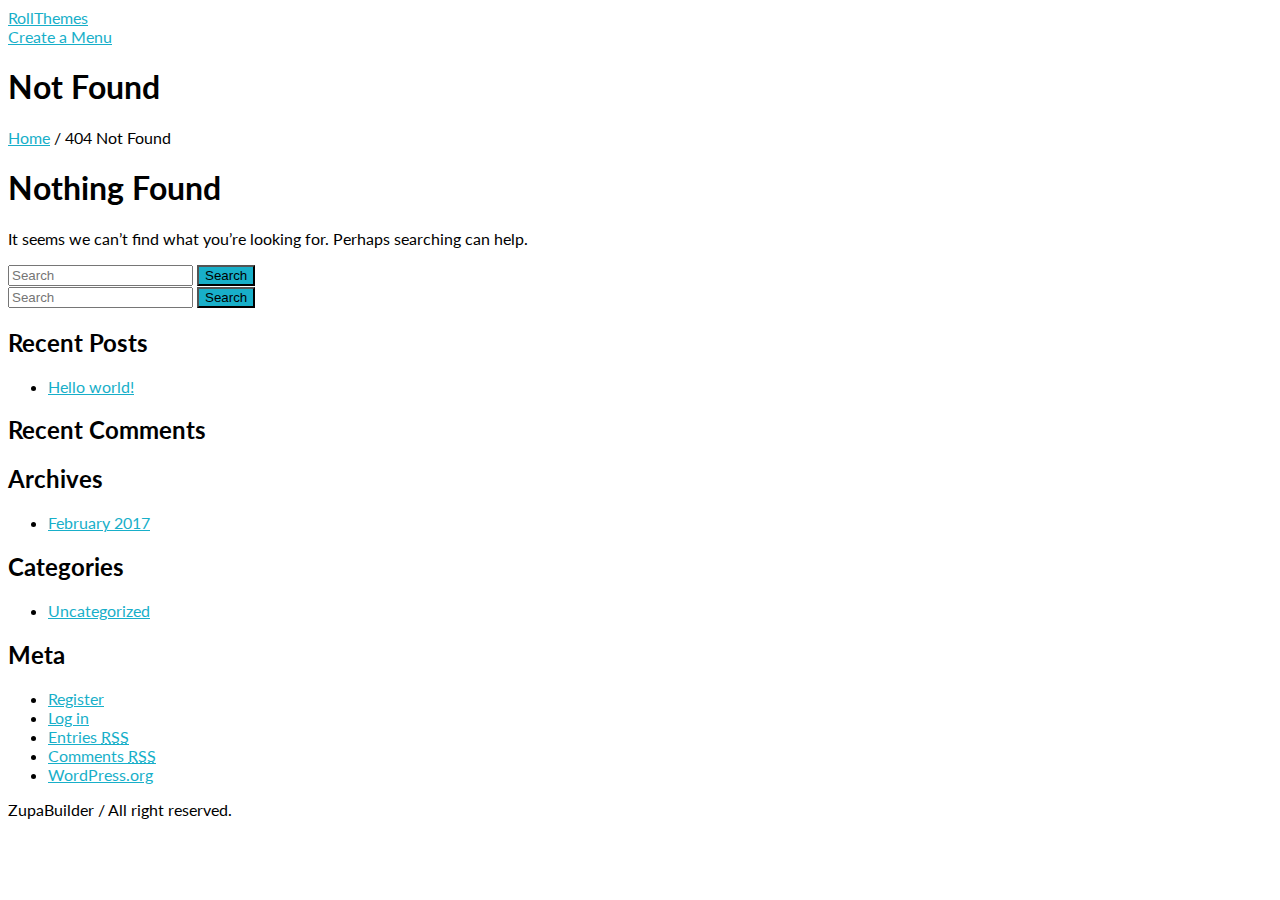
<file: main/assets/css/AjaxLoader.html>
<!DOCTYPE html>
<html lang="en-US" class="no-js">
<head>
	<meta charset="UTF-8">
	<meta name="viewport" content="width=device-width">
	<link rel="profile" href="http://gmpg.org/xfn/11">
	<link rel="pingback" href="http://rollthemes.com/xmlrpc.php">
	<title>Page not found &#8211; RollThemes</title>
<link rel='dns-prefetch' href='//fonts.googleapis.com' />
<link rel='dns-prefetch' href='//s.w.org' />
<link rel="alternate" type="application/rss+xml" title="RollThemes &raquo; Feed" href="http://rollthemes.com/feed/" />
<link rel="alternate" type="application/rss+xml" title="RollThemes &raquo; Comments Feed" href="http://rollthemes.com/comments/feed/" />
		<script type="text/javascript">
			window._wpemojiSettings = {"baseUrl":"https:\/\/s.w.org\/images\/core\/emoji\/2.2.1\/72x72\/","ext":".png","svgUrl":"https:\/\/s.w.org\/images\/core\/emoji\/2.2.1\/svg\/","svgExt":".svg","source":{"concatemoji":"http:\/\/rollthemes.com\/wp-includes\/js\/wp-emoji-release.min.js?ver=4.7.7"}};
			!function(a,b,c){function d(a){var b,c,d,e,f=String.fromCharCode;if(!k||!k.fillText)return!1;switch(k.clearRect(0,0,j.width,j.height),k.textBaseline="top",k.font="600 32px Arial",a){case"flag":return k.fillText(f(55356,56826,55356,56819),0,0),!(j.toDataURL().length<3e3)&&(k.clearRect(0,0,j.width,j.height),k.fillText(f(55356,57331,65039,8205,55356,57096),0,0),b=j.toDataURL(),k.clearRect(0,0,j.width,j.height),k.fillText(f(55356,57331,55356,57096),0,0),c=j.toDataURL(),b!==c);case"emoji4":return k.fillText(f(55357,56425,55356,57341,8205,55357,56507),0,0),d=j.toDataURL(),k.clearRect(0,0,j.width,j.height),k.fillText(f(55357,56425,55356,57341,55357,56507),0,0),e=j.toDataURL(),d!==e}return!1}function e(a){var c=b.createElement("script");c.src=a,c.defer=c.type="text/javascript",b.getElementsByTagName("head")[0].appendChild(c)}var f,g,h,i,j=b.createElement("canvas"),k=j.getContext&&j.getContext("2d");for(i=Array("flag","emoji4"),c.supports={everything:!0,everythingExceptFlag:!0},h=0;h<i.length;h++)c.supports[i[h]]=d(i[h]),c.supports.everything=c.supports.everything&&c.supports[i[h]],"flag"!==i[h]&&(c.supports.everythingExceptFlag=c.supports.everythingExceptFlag&&c.supports[i[h]]);c.supports.everythingExceptFlag=c.supports.everythingExceptFlag&&!c.supports.flag,c.DOMReady=!1,c.readyCallback=function(){c.DOMReady=!0},c.supports.everything||(g=function(){c.readyCallback()},b.addEventListener?(b.addEventListener("DOMContentLoaded",g,!1),a.addEventListener("load",g,!1)):(a.attachEvent("onload",g),b.attachEvent("onreadystatechange",function(){"complete"===b.readyState&&c.readyCallback()})),f=c.source||{},f.concatemoji?e(f.concatemoji):f.wpemoji&&f.twemoji&&(e(f.twemoji),e(f.wpemoji)))}(window,document,window._wpemojiSettings);
		</script>
		<style type="text/css">
img.wp-smiley,
img.emoji {
	display: inline !important;
	border: none !important;
	box-shadow: none !important;
	height: 1em !important;
	width: 1em !important;
	margin: 0 .07em !important;
	vertical-align: -0.1em !important;
	background: none !important;
	padding: 0 !important;
}
</style>
<link rel='stylesheet' id='bbp-default-css'  href='http://rollthemes.com/wp-content/plugins/bbpress/templates/default/css/bbpress.min.css?ver=2.6-beta-6251' type='text/css' media='screen' />
<link rel='stylesheet' id='wprt-google-font-lato-css'  href='//fonts.googleapis.com/css?family=Lato%3A100%2C200%2C300%2C400%2C500%2C600%2C700%2C800%2C900100italic%2C200italic%2C300italic%2C400italic%2C500italic%2C600italic%2C700italic%2C800italic%2C900italic&#038;subset=latin&#038;ver=4.7.7' type='text/css' media='all' />
<link rel='stylesheet' id='plugins-css'  href='http://rollthemes.com/wp-content/themes/zupabuilder/assets/css/plugins.css?ver=1.0.0' type='text/css' media='all' />
<link rel='stylesheet' id='theme-style-css'  href='http://rollthemes.com/wp-content/themes/zupabuilder/style.css?ver=1.0.0' type='text/css' media='all' />
<script type='text/javascript' src='http://rollthemes.com/wp-includes/js/jquery/jquery.js?ver=1.12.4'></script>
<script type='text/javascript' src='http://rollthemes.com/wp-includes/js/jquery/jquery-migrate.min.js?ver=1.4.1'></script>
<link rel='https://api.w.org/' href='http://rollthemes.com/wp-json/' />
<link rel="EditURI" type="application/rsd+xml" title="RSD" href="http://rollthemes.com/xmlrpc.php?rsd" />
<link rel="wlwmanifest" type="application/wlwmanifest+xml" href="http://rollthemes.com/wp-includes/wlwmanifest.xml" /> 
<meta name="generator" content="WordPress 4.7.7" />
		<style type="text/css">.recentcomments a{display:inline !important;padding:0 !important;margin:0 !important;}</style>
		<style type="text/css">
/*ACCENT COLOR*/a,.text-accent-color,#site-logo .site-logo-text:hover,#site-header .wprt-info >span:before,#site-header .wprt-info .info-i span,#site-header.style-2 #main-nav >ul >li >a:hover,#site-header.style-2 #main-nav >ul >li.current-menu-item >a,#site-header.style-3 #main-nav >ul >li >a:hover,#site-header.style-3 #main-nav >ul >li.current-menu-item >a,#main-nav >ul >li >a:hover,#main-nav >ul >li.current-menu-item >a,#main-nav .sub-menu li a:hover,#main-nav-mobi ul >li >a:hover,.hentry .post-title a:hover,.hentry .post-meta a:hover,.hentry .post-meta .post-categories,.comment-author a:hover,.comment-reply a:hover,.logged-in-as a,.comment-edit-link,#cancel-comment-reply-link,#sidebar .widget ul li a:hover,#footer-widgets .widget ul li a:hover,#sidebar .widget.widget_search .search-form .search-submit:before,#footer-widgets .widget.widget_search .search-form .search-submit:before,#sidebar .widget.widget_search .search-form .search-submit:hover:before,#footer-widgets .widget.widget_search .search-form .search-submit:hover:before,#sidebar .widget.widget_twitter .tweets-slider.grid .cbp-item:before,#footer-widgets .widget.widget_twitter .tweets-slider.grid .cbp-item:before,#sidebar .widget.widget_twitter .tweet-intents a:hover,#footer-widgets .widget.widget_twitter .tweet-intents a:hover,#sidebar .widget.widget_twitter .tweets-slider.slider .tweet-icon,#footer-widgets .widget.widget_twitter .tweets-slider.slider .tweet-icon,#footer-widgets .widget.widget_twitter .timestamp a,#sidebar .widget.widget.widget_information ul li:before,#footer-widgets .widget.widget_information ul li:before,.wprt-testimonials .company,.wprt-testimonials.style-4 .name,.wprt-news .meta a:hover,#project-filter.style-1 .cbp-filter-item:hover,#project-filter.style-1 .cbp-filter-item.cbp-filter-item-active,#projects .project-item.style-5 .categories span,#projects .project-item.style-6 .categories span,#project-filter.style-3 .cbp-filter-item:hover,#project-filter.style-3 .cbp-filter-item.cbp-filter-item-active,.wprt-news.style-5 .post-btn a,#project-filter.style-5 .cbp-filter-item:hover,#projects .project-item.style-8 .categories span,.wprt-project.arrow-style-2 #projects .cbp-nav-next:after,.wprt-project.arrow-style-2 #projects .cbp-nav-prev:after,.wprt-list.accent-color li:before{color:#18afc9}button,input[type="button"],input[type="reset"],input[type="submit"],.hentry .post-item:hover .post-time,.hentry .post-media:hover .post-time,.hentry .post-share a:hover:after,.hentry .post-link a:before,.hentry .post-tags a:hover,#sidebar .widget.widget_socials .socials a:hover:before,#sidebar .widget.widget_nav_menu .menu >li.current_page_item,#footer-widgets .widget.widget_socials .socials a:hover:before,.widget.widget_instagram .instagram-wrap .instagram_badge_image a:hover:after,.widget.widget_flickr .flickr-wrap .flickr_badge_image a:hover:after,#sidebar .widget.widget_tag_cloud .tagcloud a:hover:after,#footer-widgets .widget.widget_tag_cloud .tagcloud a:hover:after,#footer-widgets.style-1 .widget .widget-title >span:after,#footer-widgets.style-2 .widget .widget-title >span:after,#scroll-top:before,.wprt-pagination ul li .page-numbers,.wprt-link.style-1.line-style-1-accent:hover span:after,.wprt-button,.wprt-button.dark:hover,.wprt-button.outline.accent-color:hover,.wprt-toggle.active .toggle-title,.wprt-toggle.style-2 .toggle-title:after,#project-filter.style-3 .cbp-filter-item.cbp-filter-item-active span:after,#projects .project-item .inner:after,#projects .project-item.style-3 .project-image .link,#projects .project-item.style-4 .project-detail:after,#projects .project-item.style-11 .inner:after,#projects .cbp-nav-pagination-active,#testimonials-wrap .cbp-nav-pagination-active,#partner-wrap .cbp-nav-pagination-active,.widget_twitter .cbp-nav-pagination-active,#project-filter.style-2 .cbp-filter-item:hover,#project-filter.style-2 .cbp-filter-item.cbp-filter-item-active,#project-filter.style-5 .cbp-filter-item-active:before,#project-filter.style-6 .cbp-filter-item-active:before,.wprt-testimonials.style-5 .name:before,.wprt-news .post-btn a:hover,.wprt-team .socials li a,.wprt-team.style-2 .socials li.facebook a,.wprt-team.style-2 .socials li.twitter a,.wprt-team.style-2 .socials li.linkedin a,.wprt-team.style-2 .socials li.google-plus a,.wprt-team.style-2 .socials li.envelope a,.vc_tta-color-custom-color .vc_tta-tab.vc_active >a,.blog-slider .cbp-nav-next:hover:before,.blog-slider .cbp-nav-prev:hover:before,.wprt-images-grid .cbp-nav-next:hover:before,.wprt-images-grid .cbp-nav-prev:hover:before,.wprt-galleries.galleries .flex-direction-nav a:hover,#service-wrap .cbp-nav-next:before,#service-wrap .cbp-nav-prev:before,#testimonials-wrap .cbp-nav-next:before,#testimonials-wrap .cbp-nav-prev:before,#projects .cbp-nav-next:before,#projects .cbp-nav-prev:before,#partner-wrap .cbp-nav-next:before,#partner-wrap .cbp-nav-prev:before,.bullet-style-3 #projects .cbp-nav-pagination-active,.bullet-style-3 #testimonials-wrap .cbp-nav-pagination-active,.bullet-style-3 #partner-wrap .cbp-nav-pagination-active{background-color:#18afc9}.wprt-button{border-color:#18afc9}.wprt-button.dark:hover{border-color:#18afc9}.wprt-button.outline.accent-color{border-color:#18afc9}blockquote{border-color:#18afc9}.hentry .post-share a:hover:after{border-color:#18afc9}#sidebar .widget.widget_socials .socials a:hover:before{border-color:#18afc9}#footer-widgets .widget.widget_socials .socials a:hover:before{border-color:#18afc9}#sidebar .widget.widget_tag_cloud .tagcloud a:hover:after{border-color:#18afc9}#footer-widgets .widget.widget_tag_cloud .tagcloud a:hover:after{border-color:#18afc9}.wprt-toggle.active .toggle-title{border-color:#18afc9}.wprt-galleries.galleries #wprt-carousel .slides >li:hover:after{border-color:#18afc9}.bullet-style-3 #projects .cbp-nav-pagination-item{border-color:#18afc9}.bullet-style-3 #testimonials-wrap .cbp-nav-pagination-item{border-color:#18afc9}.bullet-style-3 #partner-wrap .cbp-nav-pagination-item{border-color:#18afc9}.wprt-project.arrow-style-2 #projects .cbp-nav-next:before{border-color:#18afc9}.wprt-project.arrow-style-2 #projects .cbp-nav-prev:before{border-color:#18afc9}/*TYPOGRAPHY*/body{font-family:"Lato"}h1,h2,h3,h4,h5,h6{font-family:"Lato"}/*CUSTOMIZER STYLING*/#top-bar:after{opacity:1}#site-header.style-5:after{opacity:0.5}.front-page #site-header.style-5:after{opacity:0.5}#featured-title .featured-title-heading:after{opacity:1}#featured-title #breadcrumbs .breadcrumbs-inner:after{opacity:1}#site-content{width:70%}
</style></head>

<body class=" sidebar-right site-layout-full-width header-style-1">
<div id="wrapper" style="">
    <div id="page" class="clearfix">
    	<div id="site-header-wrap">
			<!-- Top Bar -->
		    
			<!-- Header -->
			<header id="site-header" class="style-1">
	            <div id="site-header-inner" class="wprt-container">
	            	<div class="wrap-inner">
				        
<div id="site-logo" class="clearfix">
	<div id="site-logo-inner">
					<a href="http://rollthemes.com/" title="RollThemes" rel="home" class="site-logo-text">RollThemes</a>
			</div>
</div><!-- #site-logo -->

<div class="mobile-button"><span></span></div><!-- //mobile menu button -->


<nav id="main-nav" class="main-nav">
	
		<a  class="menu-fallback" href="http://rollthemes.com/wp-admin/nav-menus.php">Create a Menu</a></nav><!-- #main-nav -->


			        </div>
	            </div><!-- /#site-header-inner -->

	            
			</header><!-- /#site-header -->
		</div><!-- /#site-header-wrap -->

		
<div id="featured-title" class="clearfix featured-title-left" style="">
    <div id="featured-title-inner" class="wprt-container clearfix">
        <div class="featured-title-inner-wrap">
                                    <div class="featured-title-heading-wrap">
                            <h1 class="featured-title-heading ">
                                Not Found</h1>
                        </div>
                                            <div id="breadcrumbs">
                            <div class="breadcrumbs-inner">
                                <div class="breadcrumb-trail"><a href="http://rollthemes.com" title="RollThemes" rel="home" class="trail-begin">Home</a> <span class="sep">/</span> <span class="trail-end">404 Not Found</span></div>                            </div>
                        </div>
                            </div>
    </div>
</div><!-- /#featured-title -->

		
        <!-- Main Content -->
        <div id="main-content" class="site-main clearfix" style="">
    <div id="content-wrap" class="wprt-container">
        <div id="site-content" class="site-content clearfix">
            <div id="inner-content" class="inner-content-wrap">
									
<div class="no-results">
	<div class="no-results-title">
		<h1>Nothing Found</h1>
	</div>

	<div class="no-results-content">
					<p>It seems we can&rsquo;t find what you&rsquo;re looking for. Perhaps searching can help.</p>
			<form role="search" method="get" action="http://rollthemes.com/" class="search-form style-1">
	<input type="search" class="search-field" placeholder="Search" value="" name="s" title="Search for:" />
	<button type="submit" class="search-submit" title="Search">Search</button>
</form>
			</div>
</div><!-- /.no-results -->
				            </div><!-- /#inner-content -->
        </div><!-- /#site-content -->
        
        
<div id="sidebar" class="style-1">
	<div id="inner-sidebar" class="inner-content-wrap">
		<section id="search-2" class="widget widget_search"><form role="search" method="get" action="http://rollthemes.com/" class="search-form style-1">
	<input type="search" class="search-field" placeholder="Search" value="" name="s" title="Search for:" />
	<button type="submit" class="search-submit" title="Search">Search</button>
</form>
</section>		<section id="recent-posts-2" class="widget widget_recent_entries">		<h2 class="widget-title"><span>Recent Posts</span></h2>		<ul>
					<li>
				<a href="http://rollthemes.com/2017/02/09/hello-world/">Hello world!</a>
						</li>
				</ul>
		</section>		<section id="recent-comments-2" class="widget widget_recent_comments"><h2 class="widget-title"><span>Recent Comments</span></h2><ul id="recentcomments"></ul></section><section id="archives-2" class="widget widget_archive"><h2 class="widget-title"><span>Archives</span></h2>		<ul>
			<li><a href='http://rollthemes.com/2017/02/'>February 2017</a></li>
		</ul>
		</section><section id="categories-2" class="widget widget_categories"><h2 class="widget-title"><span>Categories</span></h2>		<ul>
	<li class="cat-item cat-item-1"><a href="http://rollthemes.com/category/uncategorized/" >Uncategorized</a>
</li>
		</ul>
</section><section id="meta-2" class="widget widget_meta"><h2 class="widget-title"><span>Meta</span></h2>			<ul>
			<li><a href="http://rollthemes.com/wp-login.php?action=register">Register</a></li>			<li><a href="http://rollthemes.com/wp-login.php">Log in</a></li>
			<li><a href="http://rollthemes.com/feed/">Entries <abbr title="Really Simple Syndication">RSS</abbr></a></li>
			<li><a href="http://rollthemes.com/comments/feed/">Comments <abbr title="Really Simple Syndication">RSS</abbr></a></li>
			<li><a href="https://wordpress.org/" title="Powered by WordPress, state-of-the-art semantic personal publishing platform.">WordPress.org</a></li>			</ul>
			</section>	</div><!-- /#inner-sidebar -->
</div><!-- /#sidebar -->
    </div><!-- /#content-wrap -->
		</div><!-- /.main-content -->

		
<footer id="footer" style="">
<div id="footer-widgets" class="wprt-container style-1">
	<div class="wprt-row  gutter-30">
				<div class="span_1_of_4 col">
					</div>

					<div class="span_1_of_4 col">
							</div>
				
					<div class="span_1_of_4 col">
							</div>
		
					<div class="span_1_of_4 col">
							</div>
		
			</div>
</div>
</footer>		
<div id="bottom" class="clearfix style-1">
<div id="bottom-bar-inner" class="wprt-container">
    <div class="bottom-bar-inner-wrap">
        
<div class="bottom-bar-content">
    
        <div id="copyright">
            ZupaBuilder / All right reserved.        </div><!-- /#copyright -->

    </div><!-- /.bottom-bar-content -->


<div class="bottom-bar-menu">
    </div><!-- /.bottom-bar-menu -->

    </div>
</div>
</div><!-- /#bottom -->
	</div><!-- /#page -->
</div><!-- /#wrapper -->


<a id="scroll-top"></a><script type='text/javascript' src='http://rollthemes.com/wp-content/plugins/bbpress/templates/default/js/editor.min.js?ver=2.6-beta-6251'></script>
<script type='text/javascript' src='http://rollthemes.com/wp-content/themes/zupabuilder/assets/js/plugins.js?ver=1.0.0'></script>
<script type='text/javascript' src='http://rollthemes.com/wp-content/themes/zupabuilder/assets/js/main.js?ver=1.0.0'></script>
<script type='text/javascript' src='http://rollthemes.com/wp-includes/js/wp-embed.min.js?ver=4.7.7'></script>
</body>
</html>
</file>
